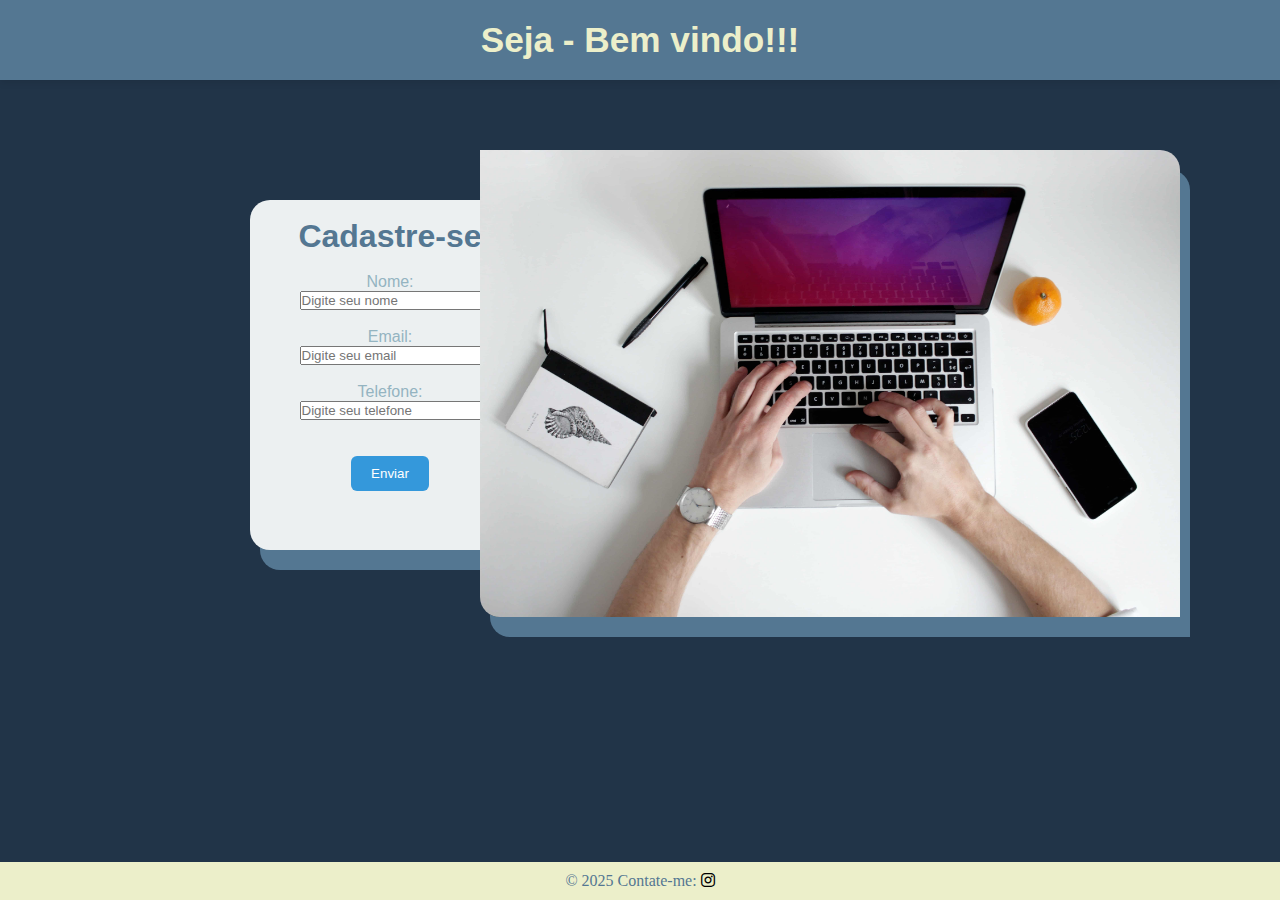
<file: index.html>
<!DOCTYPE html>
<html lang="en">
<head>
    <meta charset="UTF-8">
    <meta name="viewport" content="width=device-width, initial-scale=1.0">
    <link rel="stylesheet" href="style.css">
    <link rel="stylesheet" href="https://cdnjs.cloudflare.com/ajax/libs/font-awesome/6.7.2/css/all.min.css" integrity="sha512-Evv84Mr4kqVGRNSgIGL/F/aIDqQb7xQ2vcrdIwxfjThSH8CSR7PBEakCr51Ck+w+/U6swU2Im1vVX0SVk9ABhg==" crossorigin="anonymous" referrerpolicy="no-referrer" />
    <link rel="preconnect" href="https://fonts.googleapis.com">
<link rel="preconnect" href="https://fonts.gstatic.com" crossorigin>
<link href="https://fonts.googleapis.com/css2?family=Anton&display=swap" rel="stylesheet">
    <title>Document</title>
</head>
<body style="background-color: #213448;">
    <header class="header" style="color: #ECEFCA"><h1> Seja - Bem vindo!!! </h1></header>
    <div class="container">
        <br>
        <h1 class="h1">Cadastre-se</h1>
        <br>
        <label for="nome">Nome:</label><br>
        <input type="text" id="nome" placeholder="Digite seu nome" required><br>
        <br>
        <label for="nome">Email:</label><br>
        <input type="email" id="email" placeholder="Digite seu email" required><br>
        <br>
        <label for="nome">Telefone:</label><br>
        <input type="tel" id="tel" placeholder="Digite seu telefone" required><br>
        <br>
        <br>
        <button class="button" style="color: white;">
            Enviar
        </button>
        </div>
    <section>
        <img class="imagem" width="700px" src="testes/teste.jpg" alt="imagem corporativo">
    </section>
    <footer>&copy; 2025 Contate-me:  
        <a href="https://www.instagram.com/txmaoki_/" style="color: black ;">
        <i class="fa-brands fa-instagram"></i> 
        </a>

    </footer>
    
</body>
</html>
</file>
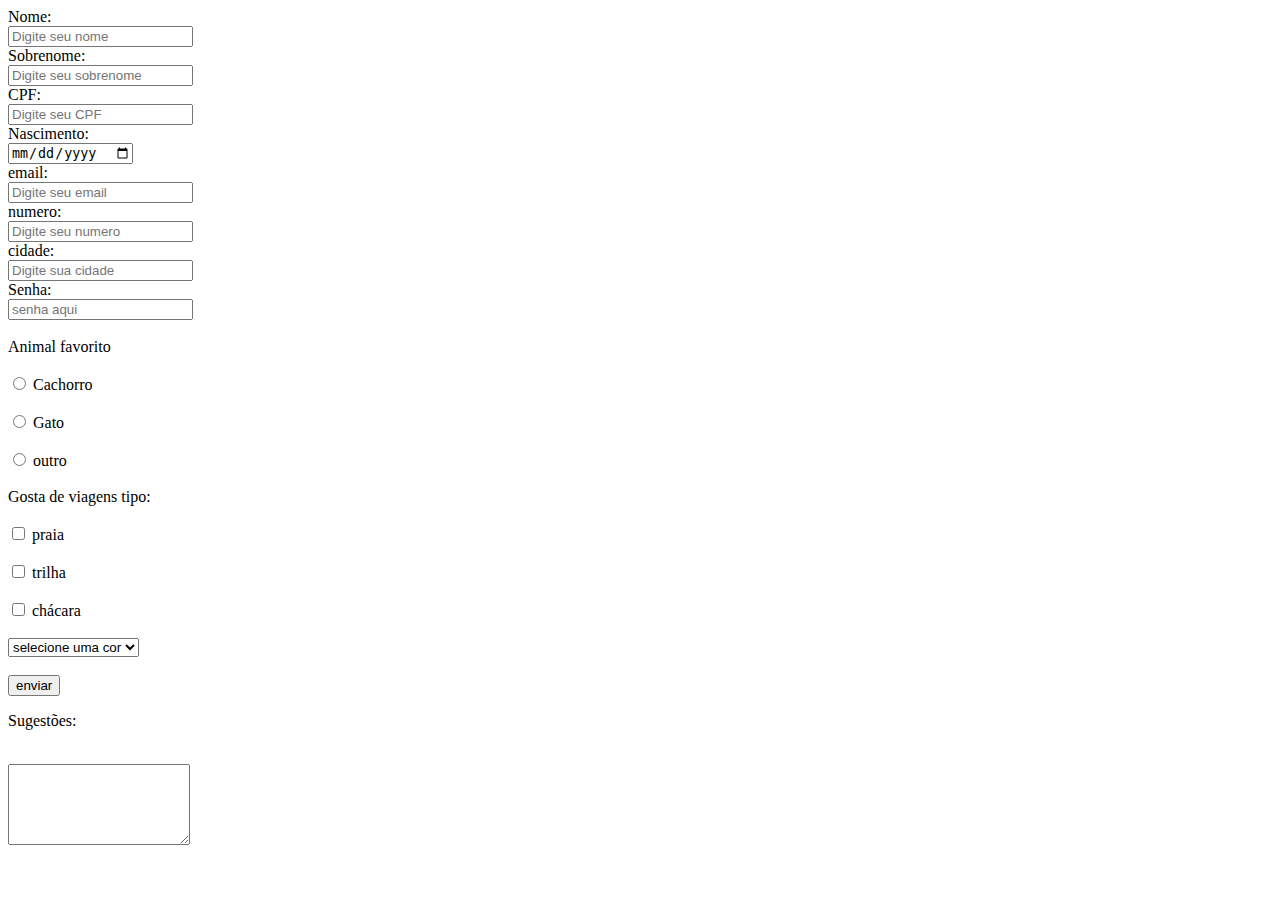
<file: testes/cadastro.html>
<!DOCTYPE html>
<html lang="en">
<head>
    <meta charset="UTF-8">
    <meta name="viewport" content="width=device-width, initial-scale=1.0">
    <title>Document</title>
</head>
<body>
    <label for="nome">Nome:</label><br>
    <input type="text" id="nome" placeholder="Digite seu nome" required><br>

    <label for="nome">Sobrenome:</label><br>
    <input type="text" id="nome" placeholder="Digite seu sobrenome" ><br>

    <label for="nome">CPF:</label><br>
    <input type="number" id="nome" placeholder="Digite seu CPF" required ><br>

    <label for="nome">Nascimento:</label><br>
    <input type="date" id="data" placeholder="Data de nascimento" required ><br>

    <label for="nome">email:</label><br>
    <input type="email" id="email" placeholder="Digite seu email"><br>

    <label for="nome">numero:</label><br>
    <input type="tel" id="contato" placeholder="Digite seu numero"><br>

    <label for="nome">cidade:</label><br>
    <input type="text" id="cidade" placeholder="Digite sua cidade"><br>

    <label for="password">Senha:</label><br>
    <input type="password" id="senha" placeholder="senha aqui"><br>
    <br>
    <label for="dog">Animal favorito</label><br><br>

    <input type="radio" id="dog" name="animal" value="cachorro">
    <label for="dog">Cachorro</label><br><br>

    <input type="radio" id="dog" name="animal" value="cachorro">
    <label for="cat">Gato</label><br><br>

    <input type="radio" id="dog" name="animal" value="cachorro">
    <label for="another">outro</label><br><br>

    <label for="viagens">Gosta de viagens tipo:</label><br><br>

    <input type="checkbox" id="praia" name="praia" value="praia">
    <label for="praia">praia</label><br><br>

    <input type="checkbox" id="trilha" name="trilha" value="trilha">
    <label for="trilha">trilha</label><br><br>

    <input type="checkbox" id="chácara" name="chácara" value="chácara">
    <label for="chácara">chácara</label><br><br>

    <select name="cores">
    <option selected disabled value="">selecione uma cor</option>
    <option value="vermelho">vermelho</option>
    <option value="azul">azul</option>
    <option value="verde">verde</option>
    <option value="amarelo">amarelo</option>
</select><br><br>


    <input type="submit" value="enviar">
    <p>Sugestões:</p><br><textarea name="Sugestoes" id="Sugestoes" cols="20" rows="5"></textarea><br><br>
  
</body>
</html>
</file>
<file: style.css>
*{
    margin: 0;
    padding: 0;
    box-sizing: border-box;
}
.container{
    width: 280px;
    height: 350px;
    border-radius: 20px;
    background-color: #ecf0f1;
    font-family: 'Roboto', sans-serif;
    text-align: center;
    position: relative;
    top: 120px;
    left: 250px;
    box-shadow: 10px 20px #547792;
    
}

h1{
    color: #547792;
    font-family: 'Montserrat', sans-serif;
}
label{
    color: #94B4C1; 
}
.imagem{
    position: absolute;
    top: 150px; ;
    right: 100px;
    border-radius: 0px 20px 0px 20px;
    box-shadow: 10px 20px #547792;
    
}
.button{
    background-color: #3498db;
    color: white;
    border: none;
    padding: 10px 20px;
    border-radius: 6px;
    cursor: pointer;
    transition: background-color 0.3s ease;
}
.button:hover {
    transform: scale(1.1);
    background-color: #2980b9;
}
.header{
    font-family: 'Montserrat', sans-serif;
    font-size: 350px;
    background-color:   #547792; 
    padding: 20px 0;
    box-shadow: 0 2px 8px rgba(0, 0, 0, 0.1);
    text-align: center;
}
header h1 {
    margin: 0;
    color: #ECEFCA;
    font-size: 2.2rem;
    font-weight: bold;
}
footer{
    position: fixed;
    bottom: 0;
    left: 0;
    width: 100%;
    background-color: #ECEFCA; 
    color: #547792;
    text-align: center;
    padding: 10px 0;
}
</file>
